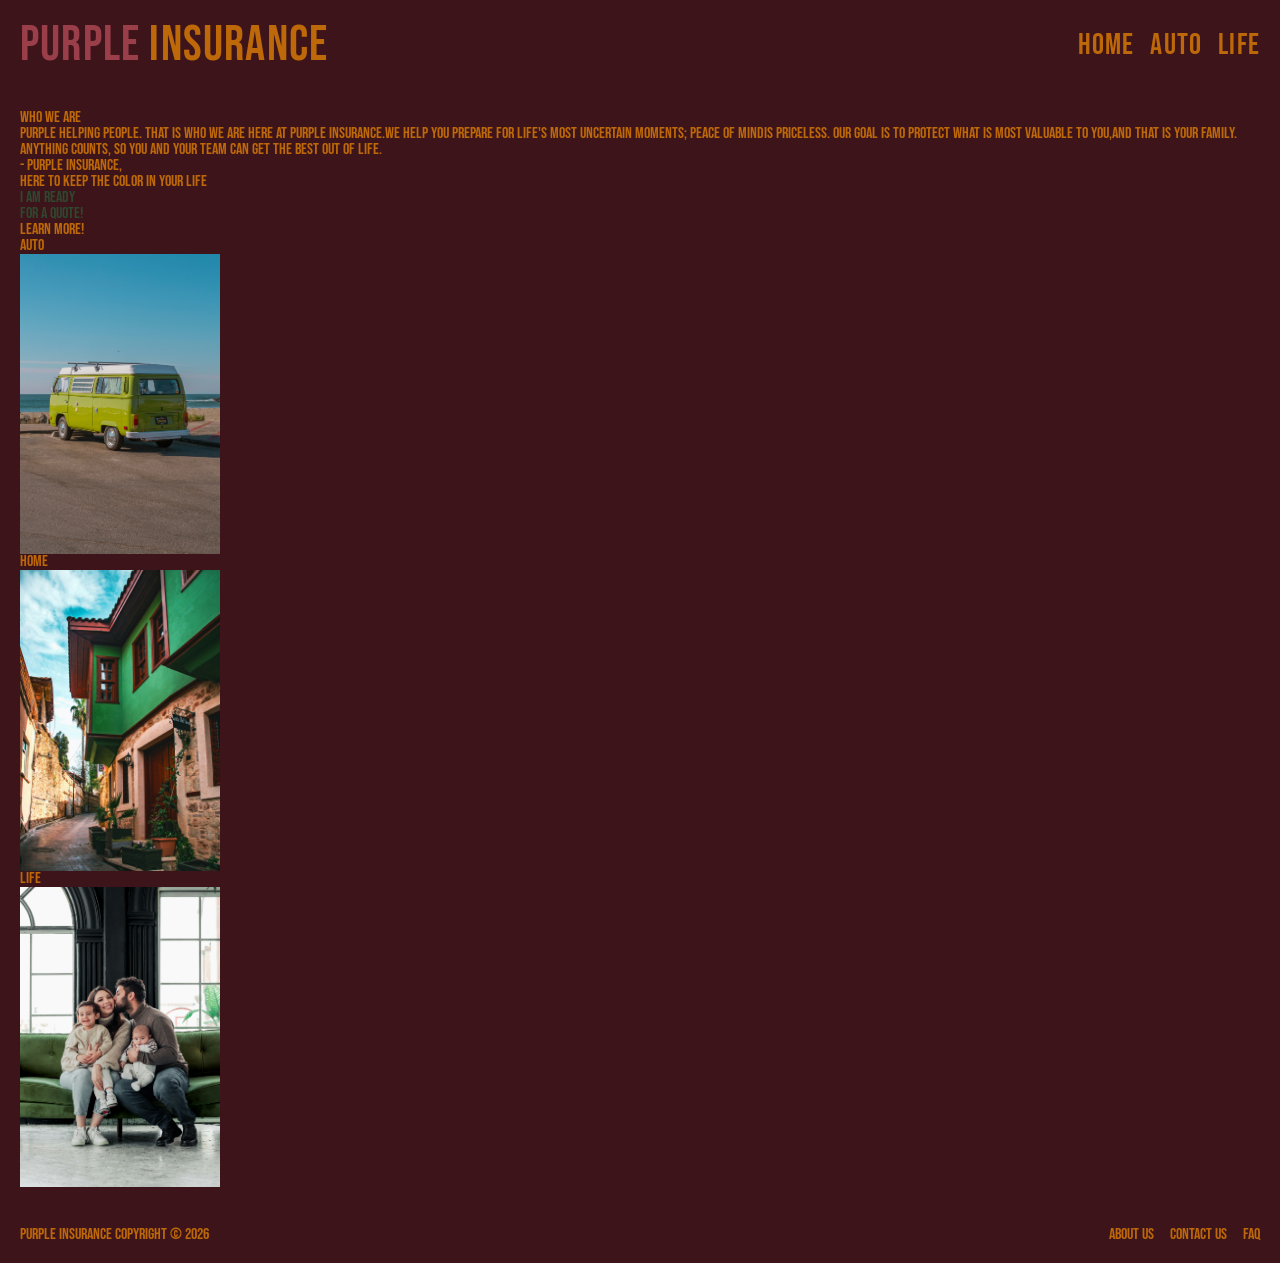
<file: index.html>
<!DOCTYPE html>
<html lang="en">
<head>
    <meta charset="UTF-8">
    <meta name="viewport" content="width=device-width, initial-scale=1.0">
    <title>Purple Insurance</title>

    <link rel="preconnect" href="https://fonts.googleapis.com">
    <link rel="preconnect" href="https://fonts.gstatic.com" crossorigin>
    <link href="https://fonts.googleapis.com/css2?family=Bebas+Neue&display=swap" rel="stylesheet">
    <link rel="stylesheet" href="style.css">

</head>
<body>
    <header class="main-header">
        <a class="logo" href="index.html"><span class="accent">Purple</span><span> Insuranc</span>e</a>

        <nav class="main-nav">
            <ul>
                <li><a href="home.html">Home</a></li>
                <li><a href="auto.html">Auto</a></li>
                <li><a href="life.html">Life</a></li>
            </ul>
        </nav>
</header>
<main class="main-content">

    <section class="about">
       <!-- About section -->
        <div>
            <h2 class="about-title">Who We Are</h2>
            <p>
    Purple helping people. That is who we are here at Purple Insurance.We help you prepare for life's most uncertain moments; peace of mindis priceless. Our goal is to protect what is most valuable to you,and that is your family. Anything counts, so you and your team can get the best out of life.<br>
     - Purple Insurance,<br>
    here to keep the color in your life
            </p>
        </div>

        <!--CTA BUTTON-->
        <a class="quote-button" href="getquote.html">
            I am ready <br>
            for a quote!
        </a>
    </section>

<!--Learn More Section-->
    <section class="learn-more">
        <h2 class="learn-more-title">Learn More!</h2>

    <!--coverage section list-->
    <ul class="coverage-list">
        <li class="coverage-card"><a href="auto.html"><h3>Auto</h3>
            <img src="images/greenvan.jpg" alt="vintage green van" width="200" height="300"></a>
        </li>

        <li class="coverage-card"><a href="home.html"><h3>Home</h3>
            <img src="images/greenhouse.jpg" alt="colorful green home" width="200" height="300"></a>
        </li>

        <li class="coverage-card"><a href="life.html"><h3>Life</h3>
            <img src="images/family.jpg" alt="happy family green background" width="200" height="300"></a>  
        </li>
    </ul>
    </section>
</main>
<footer class="main-footer">
    <p> Purple Insurance Copyright &copy; 2026</p>
    <nav>
        <ul>
            <li><a href="index.html">About Us</a></li>
            <li><a href="contactus.html">Contact Us</a></li>
            <li><a href="faq.html">FAQ</a></li>
        </  ul>
    </nav>
</footer>   

    
</body>
</html>
</file>
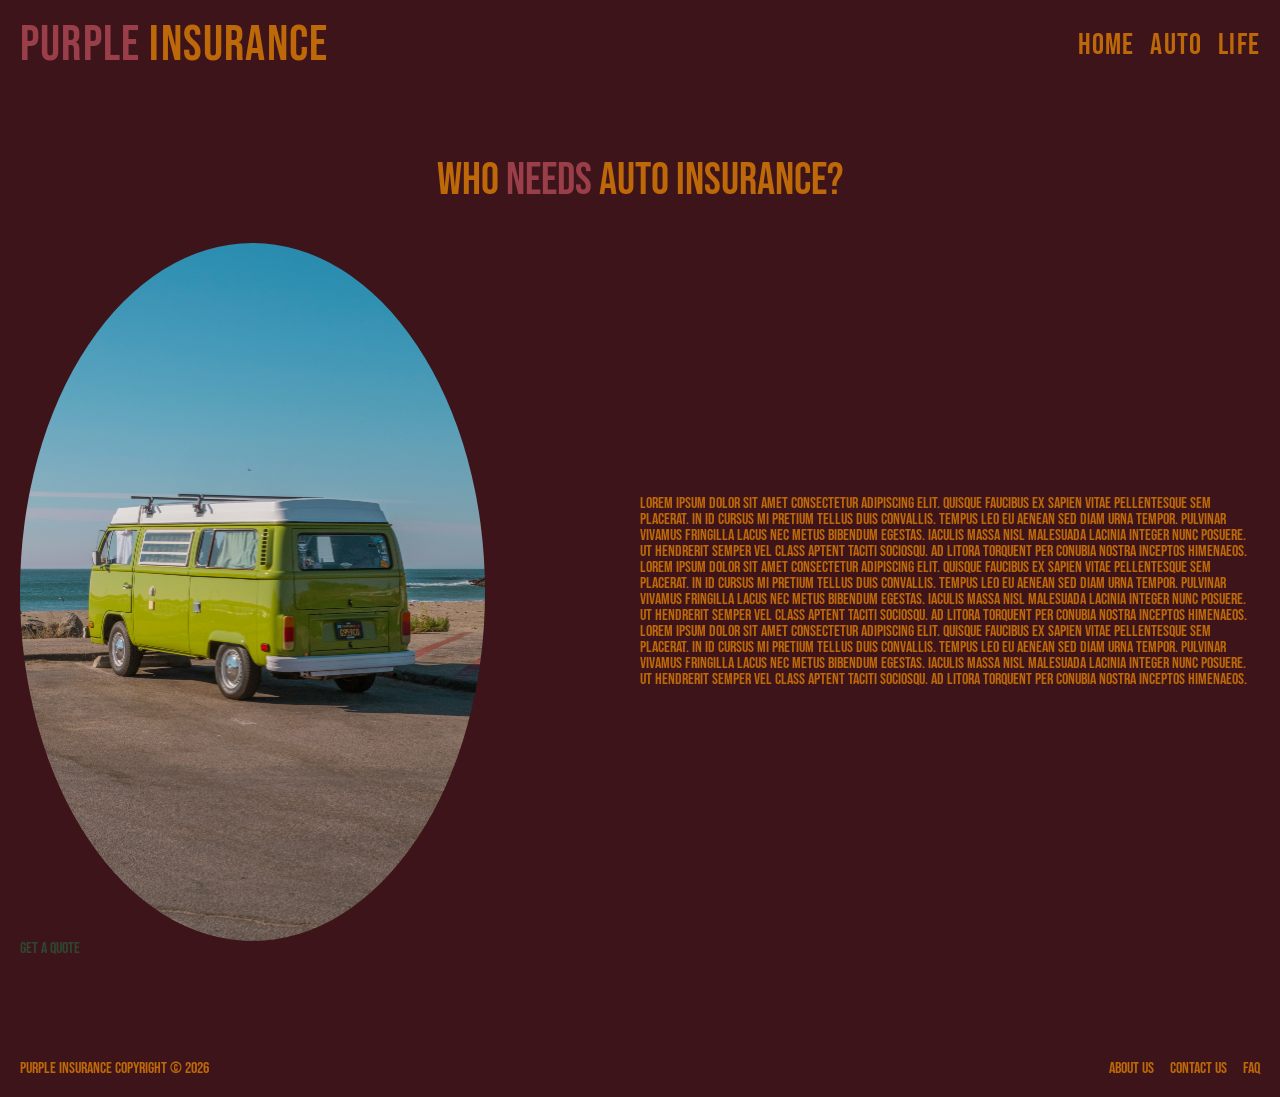
<file: auto.html>
<!DOCTYPE html>
<html lang="en">
<head>
    <meta charset="UTF-8">
    <meta name="viewport" content="width=device-width, initial-scale=1.0">
    <title>Purple Insurance</title>
    <link rel="preconnect" href="https://fonts.googleapis.com">
    <link rel="preconnect" href="https://fonts.gstatic.com" crossorigin>
    <link href="https://fonts.googleapis.com/css2?family=Bebas+Neue&display=swap" rel="stylesheet">
    
    <link rel="stylesheet" href="style.css">
</head>
<body>
     <header class="main-header">
        <a class="logo" href="index.html"><span class="accent">Purple</span><span> Insurance</span></a>


        <nav class="main-nav">
            <ul>
                <li><a href="home.html">Home</a></li>
                <li><a href="auto.html">Auto</a></li>
                <li><a href="life.html">Life</a></li>
            </ul>
        </nav>

    </header>
    <main class="main-content">

        <article class="coverage-page">
            <h1 class ="coverage-title"><span>Who </span><span class ="accent"> needs</span><span> auto insurance?</span>
            </h1>
        <div class="coverage-page__content">
        <figure class="coverage-page__figure">
          <img src="images/greenvan.jpg" alt="Yellow vintage van parked on a grassy hill by the sea" width="480" height="360">
        </figure>

        <div class="coverage-page__text">
            <p>Lorem ipsum dolor sit amet consectetur adipiscing elit. Quisque faucibus ex sapien vitae pellentesque sem placerat. In id cursus mi pretium tellus duis convallis. Tempus leo eu aenean sed diam urna tempor. Pulvinar vivamus fringilla lacus nec metus bibendum egestas. Iaculis massa nisl malesuada lacinia integer nunc posuere. Ut hendrerit semper vel class aptent taciti sociosqu. Ad litora torquent per conubia nostra inceptos himenaeos.

            Lorem ipsum dolor sit amet consectetur adipiscing elit. Quisque faucibus ex sapien vitae pellentesque sem placerat. In id cursus mi pretium tellus duis convallis. Tempus leo eu aenean sed diam urna tempor. Pulvinar vivamus fringilla lacus nec metus bibendum egestas. Iaculis massa nisl malesuada lacinia integer nunc posuere. Ut hendrerit semper vel class aptent taciti sociosqu. Ad litora torquent per conubia nostra inceptos himenaeos.

            Lorem ipsum dolor sit amet consectetur adipiscing elit. Quisque faucibus ex sapien vitae pellentesque sem placerat. In id cursus mi pretium tellus duis convallis. Tempus leo eu aenean sed diam urna tempor. Pulvinar vivamus fringilla lacus nec metus bibendum egestas. Iaculis massa nisl malesuada lacinia integer nunc posuere. Ut hendrerit semper vel class aptent taciti sociosqu. Ad litora torquent per conubia nostra inceptos himenaeos.</p>
        </div>
        </div>

        <a class="quote-button" href="getquote.html">Get a Quote</a>
        </article>

    </main>
    <footer class="main-footer">
    <p> Purple Insurance Copyright &copy; 2026</p>
    <nav>
        <ul>
            <li><a href="index.html">About Us</a></li>
            <li><a href="contactus.html">Contact Us</a></li>
            <li><a href="faq.html">FAQ</a></li>
        </  ul>
    </nav>
</footer>   

    
</body>
</html>
</file>
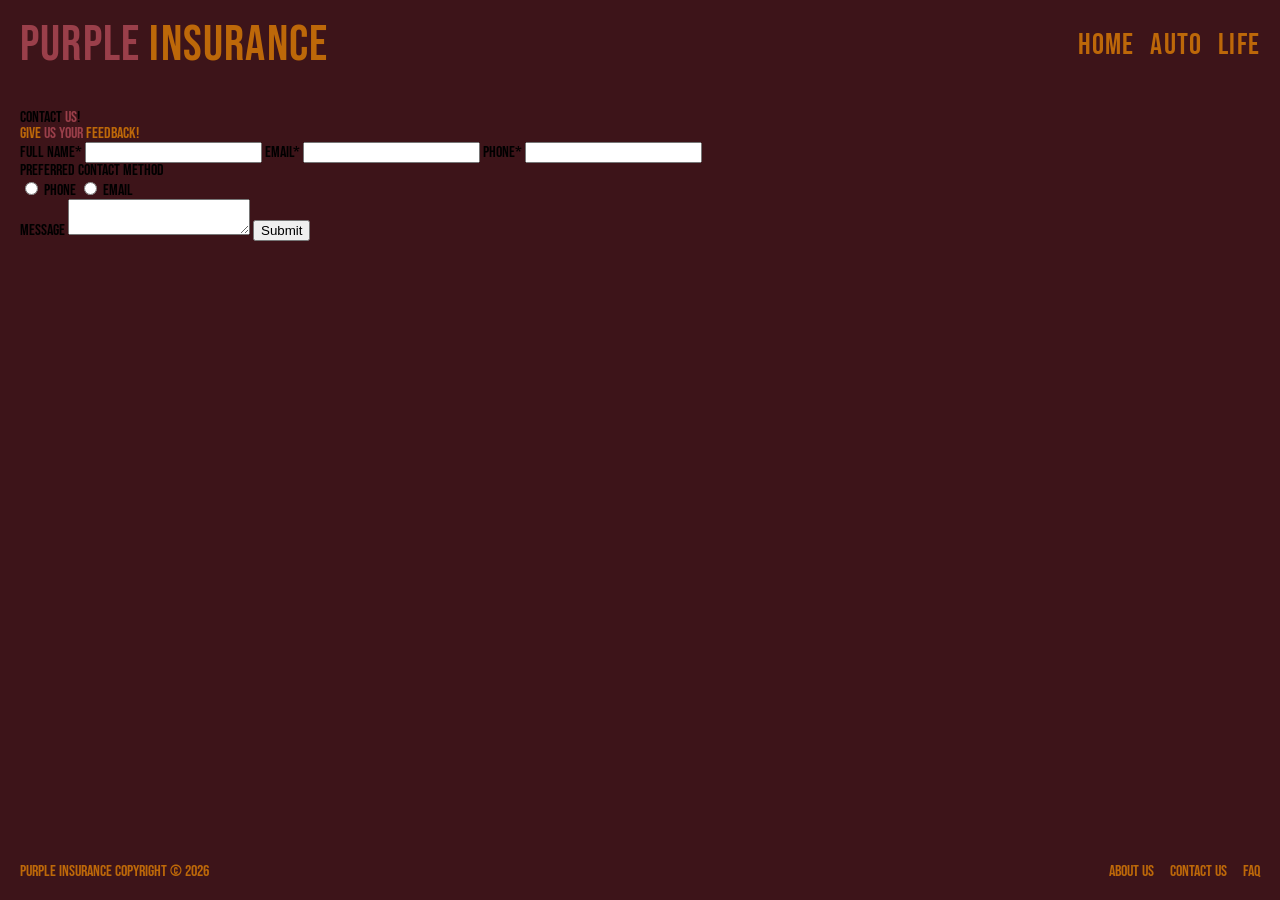
<file: contactus.html>
<!DOCTYPE html>
<html lang="en">
<head>
    <meta charset="UTF-8">
    <meta name="viewport" content="width=device-width, initial-scale=1.0">
    <title>Purple Insurance</title>

    <link rel="preconnect" href="https://fonts.googleapis.com">
    <link rel="preconnect" href="https://fonts.gstatic.com" crossorigin>
    <link href="https://fonts.googleapis.com/css2?family=Bebas+Neue&display=swap" rel="stylesheet">
    
    <link rel="stylesheet" href="style.css">
</head>
<body>
     <header class="main-header">
        <a class="logo" href="index.html"><span class="accent">Purple</span><span> Insurance</span></a>


        <nav class="main-nav">
            <ul>
                <li><a href="home.html">Home</a></li>
                <li><a href="auto.html">Auto</a></li>
                <li><a href="life.html">Life</a></li>
            </ul>
        </nav>

    </header>
    <main class="main-content">
         <h1 class="contact-title">Contact <span class="accent">us</span>!</h1>

          <div class="contact-layout">
      <section class="feedback">
        <h2 id="feedback-title" class="feedback__title">
          Give <span class="accent">us your</span> feedback!
        </h2>

        <form>
            <label for="my-name">Full Name<span class="required">*</span></label>
            <input id="name" type="text" autocomplete="name" aria-required="true">
            <label for ="my-email">Email<span class="required">*</span></label>
            <input id="my-email" type="text" autocomplete="name"aria-required="true">

            <label for ="my-phone">Phone<span class="required">*</span></label>
            <input id="my-phone" type="text" autocomplete="name"aria-required="true">
            <fieldset>
                <legend>Preferred Contact Method</legend>
                <input id="pref-phone" type="radio" name="contact-method" value="phone">
                <label for="pref-phone">Phone</label>
                <input id="pref-email" type="radio" name="contact-method" value="email">
                <label for="pref-email">Email</label>
            </fieldset>
            <label for="my-message">Message</label>
            <textarea name="my-message" id="my-message" autocomplete="message"></textarea>
            <input type="submit" name="my-submit" id="my-submit" value="Submit">
        </form>












      </section>

    </main>
    <footer class="main-footer">
    <p> Purple Insurance Copyright &copy; 2026</p>
    <nav>
        <ul>
            <li><a href="index.html">About Us</a></li>
            <li><a href="contactus.html">Contact Us</a></li>
            <li><a href="faq.html">FAQ</a></li>
        </  ul>
    </nav>
</footer>   

    
</body> 
</html>
</file>
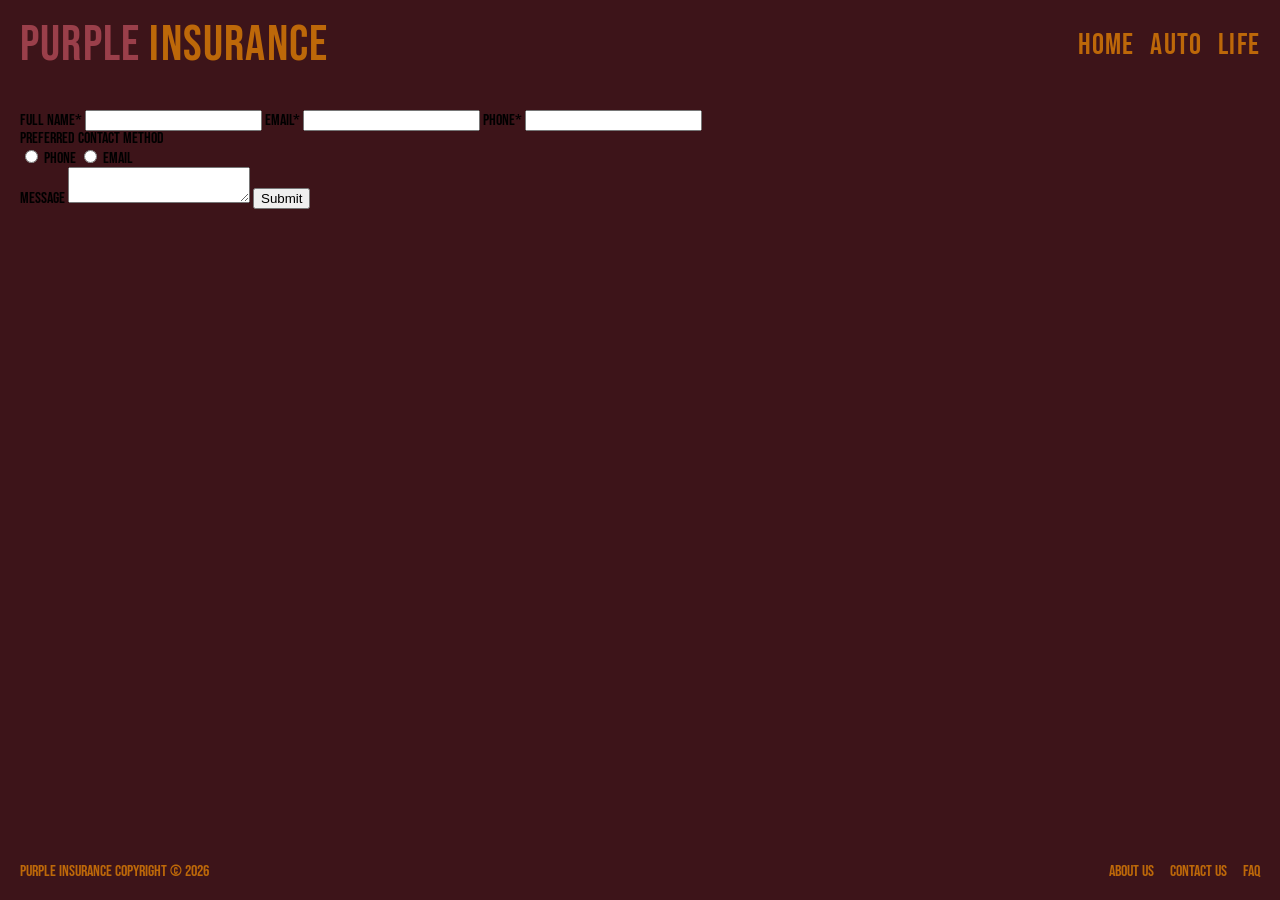
<file: getquote.html>
<!DOCTYPE html>
<html lang="en">
<head>
    <meta charset="UTF-8">
    <meta name="viewport" content="width=device-width, initial-scale=1.0">
    <title>Purple Insurance</title>
    
    <link rel="preconnect" href="https://fonts.googleapis.com">
    <link rel="preconnect" href="https://fonts.gstatic.com" crossorigin>
    <link href="https://fonts.googleapis.com/css2?family=Bebas+Neue&display=swap" rel="stylesheet">
    <link rel="stylesheet" href="style.css">
</head>
<body>
    <header class="main-header">
        <a class="logo" href="index.html"><span class="accent">Purple</span><span> Insurance</span></a>


        <nav class="main-nav">
            <ul>
                <li><a href="home.html">Home</a></li>
                <li><a href="auto.html">Auto</a></li>
                <li><a href="life.html">Life</a></li>
            </ul>
        </nav>

    </header>
    <main class="main-content">

        <form>
            <label for="my-name">Full Name<span class="required">*</span></label>
            <input id="name" type="text" autocomplete="name" aria-required="true">
            <label for ="my-email">Email<span class="required">*</span></label>
            <input id="my-email" type="text" autocomplete="name"aria-required="true">

            <label for ="my-phone">Phone<span class="required">*</span></label>
            <input id="my-phone" type="text" autocomplete="name"aria-required="true">
            <fieldset>
                <legend>Preferred Contact Method</legend>
                <input id="pref-phone" type="radio" name="contact-method" value="phone">
                <label for="pref-phone">Phone</label>
                <input id="pref-email" type="radio" name="contact-method" value="email">
                <label for="pref-email">Email</label>
            </fieldset>
            <label for="my-message">Message</label>
            <textarea name="my-message" id="my-message" autocomplete="message"></textarea>
            <input type="submit" name="my-submit" id="my-submit" value="Submit">
        </form>







    </main>

    <footer class="main-footer">
    <p> Purple Insurance Copyright &copy; 2026</p>
    <nav>
        <ul>
            <li><a href="index.html">About Us</a></li>
            <li><a href="contactus.html">Contact Us</a></li>
            <li><a href="faq.html">FAQ</a></li>
        </  ul>
    </nav>
</footer>   

    
</body>
</html>
</file>
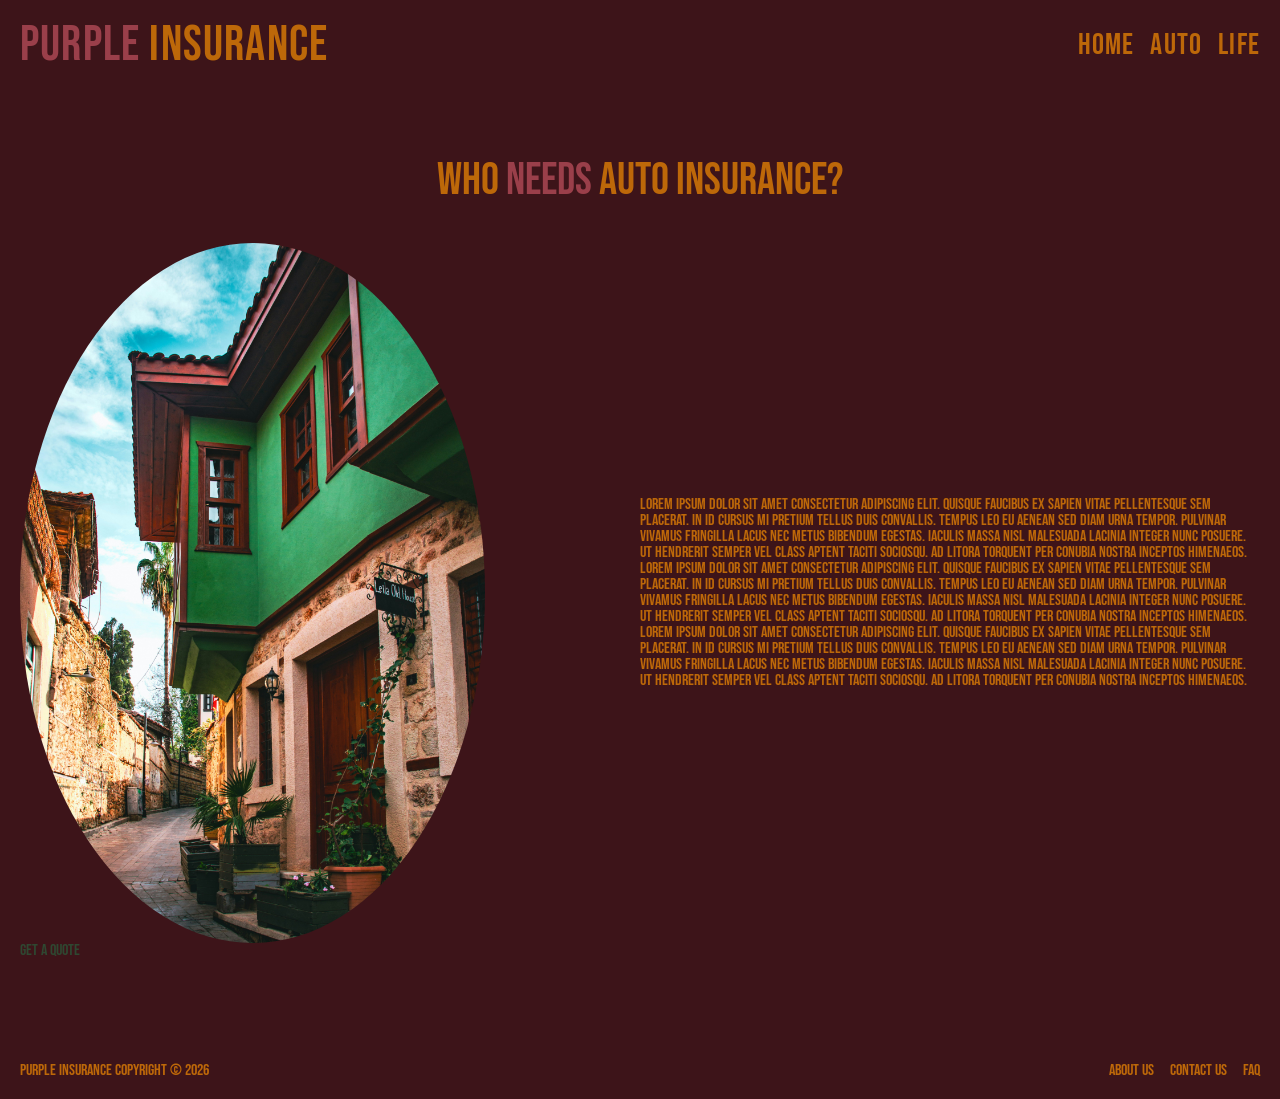
<file: home.html>
<!DOCTYPE html>
<html lang="en">
<head>
    <meta charset="UTF-8">
    <meta name="viewport" content="width=device-width, initial-scale=1.0">
    <title>Purple Insurance</title>
    
    <link rel="preconnect" href="https://fonts.googleapis.com">
    <link rel="preconnect" href="https://fonts.gstatic.com" crossorigin>
    <link href="https://fonts.googleapis.com/css2?family=Bebas+Neue&display=swap" rel="stylesheet">
    <link rel="stylesheet" href="style.css">
</head>
<body>
  <header class="main-header">
        <a class="logo" href="index.html"><span class="accent">Purple</span><span> Insurance</span></a>

        <nav class="main-nav">
            <ul>
                <li><a href="home.html">Home</a></li>
                <li><a href="auto.html">Auto</a></li>
                <li><a href="life.html">Life</a></li>
            </ul>
        </nav>

    </header>
    <main class="main-content">

        <article class="coverage-page">
            <h1 class ="coverage-title"><span>Who </span><span class ="accent"> needs</span><span> auto insurance?</span>
            </h1>
        <div class="coverage-page__content">
        <figure class="coverage-page__figure">
          <img src="images/greenhouse.jpg" alt="Greenhouse" width="480" height="360">
        </figure>

        <div class="coverage-page__text">
            <p>Lorem ipsum dolor sit amet consectetur adipiscing elit. Quisque faucibus ex sapien vitae pellentesque sem placerat. In id cursus mi pretium tellus duis convallis. Tempus leo eu aenean sed diam urna tempor. Pulvinar vivamus fringilla lacus nec metus bibendum egestas. Iaculis massa nisl malesuada lacinia integer nunc posuere. Ut hendrerit semper vel class aptent taciti sociosqu. Ad litora torquent per conubia nostra inceptos himenaeos.

            Lorem ipsum dolor sit amet consectetur adipiscing elit. Quisque faucibus ex sapien vitae pellentesque sem placerat. In id cursus mi pretium tellus duis convallis. Tempus leo eu aenean sed diam urna tempor. Pulvinar vivamus fringilla lacus nec metus bibendum egestas. Iaculis massa nisl malesuada lacinia integer nunc posuere. Ut hendrerit semper vel class aptent taciti sociosqu. Ad litora torquent per conubia nostra inceptos himenaeos.

            Lorem ipsum dolor sit amet consectetur adipiscing elit. Quisque faucibus ex sapien vitae pellentesque sem placerat. In id cursus mi pretium tellus duis convallis. Tempus leo eu aenean sed diam urna tempor. Pulvinar vivamus fringilla lacus nec metus bibendum egestas. Iaculis massa nisl malesuada lacinia integer nunc posuere. Ut hendrerit semper vel class aptent taciti sociosqu. Ad litora torquent per conubia nostra inceptos himenaeos.</p>
        </div>
        </div>

        <a class="quote-button" href="getquote.html">Get a Quote</a>
        </article>

    </main>
    <footer class="main-footer">
    <p> Purple Insurance Copyright &copy; 2026</p>
    <nav>
        <ul>
            <li><a href="index.html">About Us</a></li>
            <li><a href="contactus.html">Contact Us</a></li>
            <li><a href="faq.html">FAQ</a></li>
        </  ul>
    </nav>
</footer>   
</body>
</html>
</file>
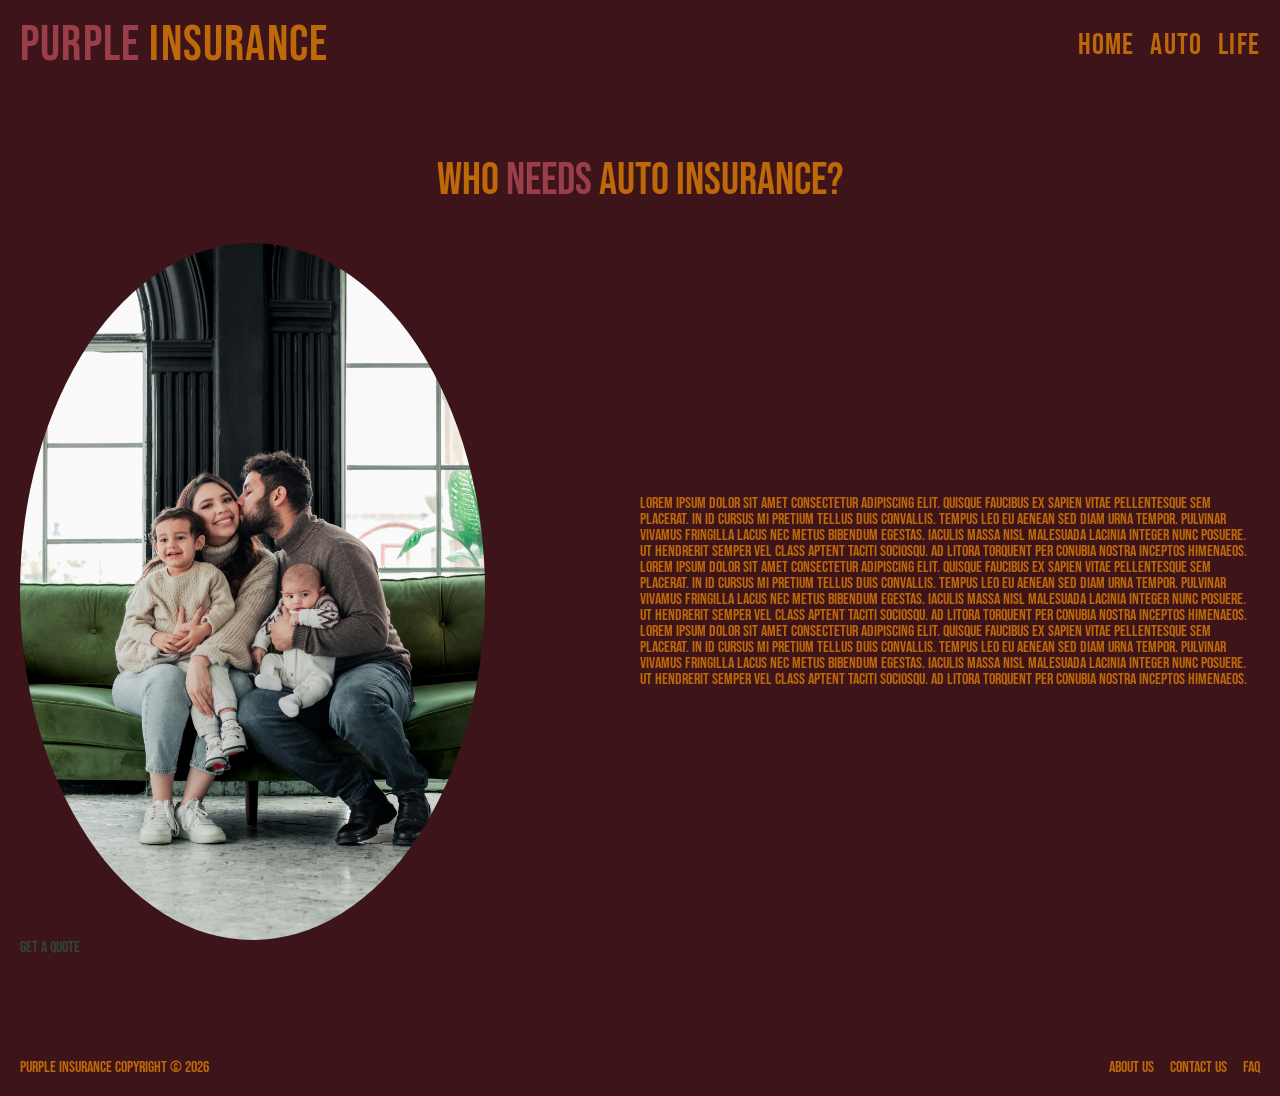
<file: life.html>
<!DOCTYPE html>
<html lang="en">
<head>
    <meta charset="UTF-8">
    <meta name="viewport" content="width=device-width, initial-scale=1.0">
    <title>Purple Insurance</title>

    <link rel="preconnect" href="https://fonts.googleapis.com">
    <link rel="preconnect" href="https://fonts.gstatic.com" crossorigin>
    <link href="https://fonts.googleapis.com/css2?family=Bebas+Neue&display=swap" rel="stylesheet">
    
    <link rel="stylesheet" href="style.css">
</head>
<body>
     <header class="main-header">
        <a class="logo" href="index.html"><span class="accent">Purple</span><span> Insurance</span></a>

        <nav class="main-nav">
            <ul>
                <li><a href="home.html">Home</a></li>
                <li><a href="auto.html">Auto</a></li>
                <li><a href="life.html">Life</a></li>
            </ul>
        </nav>

    </header>
   <main class="main-content">

        <article class="coverage-page">
            <h1 class ="coverage-title"><span>Who </span><span class ="accent"> needs</span><span> auto insurance?</span>
            </h1>
        <div class="coverage-page__content">
        <figure class="coverage-page__figure">
          <img src="images/family.jpg" alt="Family" width="480" height="360">
        </figure>

        <div class="coverage-page__text">
            <p>Lorem ipsum dolor sit amet consectetur adipiscing elit. Quisque faucibus ex sapien vitae pellentesque sem placerat. In id cursus mi pretium tellus duis convallis. Tempus leo eu aenean sed diam urna tempor. Pulvinar vivamus fringilla lacus nec metus bibendum egestas. Iaculis massa nisl malesuada lacinia integer nunc posuere. Ut hendrerit semper vel class aptent taciti sociosqu. Ad litora torquent per conubia nostra inceptos himenaeos.

            Lorem ipsum dolor sit amet consectetur adipiscing elit. Quisque faucibus ex sapien vitae pellentesque sem placerat. In id cursus mi pretium tellus duis convallis. Tempus leo eu aenean sed diam urna tempor. Pulvinar vivamus fringilla lacus nec metus bibendum egestas. Iaculis massa nisl malesuada lacinia integer nunc posuere. Ut hendrerit semper vel class aptent taciti sociosqu. Ad litora torquent per conubia nostra inceptos himenaeos.

            Lorem ipsum dolor sit amet consectetur adipiscing elit. Quisque faucibus ex sapien vitae pellentesque sem placerat. In id cursus mi pretium tellus duis convallis. Tempus leo eu aenean sed diam urna tempor. Pulvinar vivamus fringilla lacus nec metus bibendum egestas. Iaculis massa nisl malesuada lacinia integer nunc posuere. Ut hendrerit semper vel class aptent taciti sociosqu. Ad litora torquent per conubia nostra inceptos himenaeos.</p>
        </div>
        </div>

        <a class="quote-button" href="getquote.html">Get a Quote</a>
        </article>

    </main>
    <footer class="main-footer">
    <p> Purple Insurance Copyright &copy; 2026</p>
    <nav>
        <ul>
            <li><a href="index.html">About Us</a></li>
            <li><a href="contactus.html">Contact Us</a></li>
            <li><a href="faq.html">FAQ</a></li>
        </  ul>
    </nav>
</footer>   
</body>
</html>
</file>
<file: style.css>
/*CSS RESET*/

/* http://meyerweb.com/eric/tools/css/reset/ 
   v2.0 | 20110126
   License: none (public domain)
*/

html, body, div, span, applet, object, iframe,
h1, h2, h3, h4, h5, h6, p, blockquote, pre,
a, abbr, acronym, address, big, cite, code,
del, dfn, em, img, ins, kbd, q, s, samp,
small, strike, strong, sub, sup, tt, var,
b, u, i, center,
dl, dt, dd, ol, ul, li,
fieldset, form, label, legend,
table, caption, tbody, tfoot, thead, tr, th, td,
article, aside, canvas, details, embed, 
figure, figcaption, footer, header, hgroup, 
menu, nav, output, ruby, section, summary,
time, mark, audio, video {
	margin: 0;
	padding: 0;
	border: 0;
	font-size: 100%;
	font: inherit;
	vertical-align: baseline;
}
/* HTML5 display-role reset for older browsers */
article, aside, details, figcaption, figure, 
footer, header, hgroup, menu, nav, section {
	display: block;
}
body {
	line-height: 1;
}
ol, ul {
	list-style: none;
}
blockquote, q {
	quotes: none;
}
blockquote:before, blockquote:after,
q:before, q:after {
	content: '';
	content: none;
}
table {
	border-collapse: collapse;
	border-spacing: 0;
}


/* ROOT */
:root {
    --background-color: #3D1419;
    --orange-color: #BD6809;
    --light-purple: #9A3F4A;
    --green-color: #2F4731;

}

/* GLOBAL STYLES */
body {
    display: flex;
    flex-direction: column;
    background-color: var(--background-color);
    font-family: "Bebas Neue", sans-serif;
    margin: 0;
    min-height: 100vh;

}
.logo{
    font-size: 50px;
}
.site-header {
  display: flex;
  flex-wrap: wrap;
  justify-content: space-between;
  align-items: center;
  gap: 12px 24px;
  max-width: 1000px;
  margin: 0 auto;
  padding: 20px 24px;
}
p,h2,h3{
    color: var(--orange-color);
}
nav ul {
    display: flex;
    gap: 1rem;
}
ul{
    list-style: none;
    padding: 0;
}

a{
    text-decoration: none;
    color: inherit;
}
.quote-button {
    color: var(--green-color);
}

h1, h2, h3, p, ul{
    margin: 0;
    padding: 0;
}
img{
    display:block;
    max-width: 100%;
    height: auto;
}
a:focus-visible {
  outline: 2px solid var(--orange-color);
  outline-offset: 4px;
}


/*shared header*/

main {
    flex: 1;
    padding: 1.25rem;
}

.main-header{
    display: flex;
    justify-content: space-between;
    align-items: center;
    gap: 1rem;
    padding-block: 1.25rem;
    font-size: 30px;
    letter-spacing: 0.04em;
    color: var(--orange-color);
    padding: 1.25rem;
     
}

.main-nav {
    display: flex;
    gap: 1rem;
}

.main-nav a {
    color: var(--orange-color);
}

/*footer*/

.main-footer {
    display: flex;
    flex-wrap: wrap;
    justify-content: space-between;
    align-items: center;
    gap: 0.5rem 1rem;
    padding-block: 1rem;
    font-size: 16px;
    color: var(--orange-color);
    padding: 1.25rem;
}
.main-footer ul {
    display: flex;
    gap: 1rem;
}
/*styles for auto,home,life*/
.coverage-page {
    padding-block: 3rem 4rem;
}
.coverage-title{
    color: var(--orange-color);
    font-size:45px;
    text-align: center;
    margin-bottom: 40px;

}
.accent {
    color: var(--light-purple);
}

.coverage-page__content {
    display: grid;
    grid-template-columns: 1fr 1fr;
    align-items: center;
}
.coverage-page__figure {
    margin: 0;
}
.coverage-page__figure img {
    width: 75%;
    border-radius:75%;
    height: auto;
    display: block;
}
</file>
